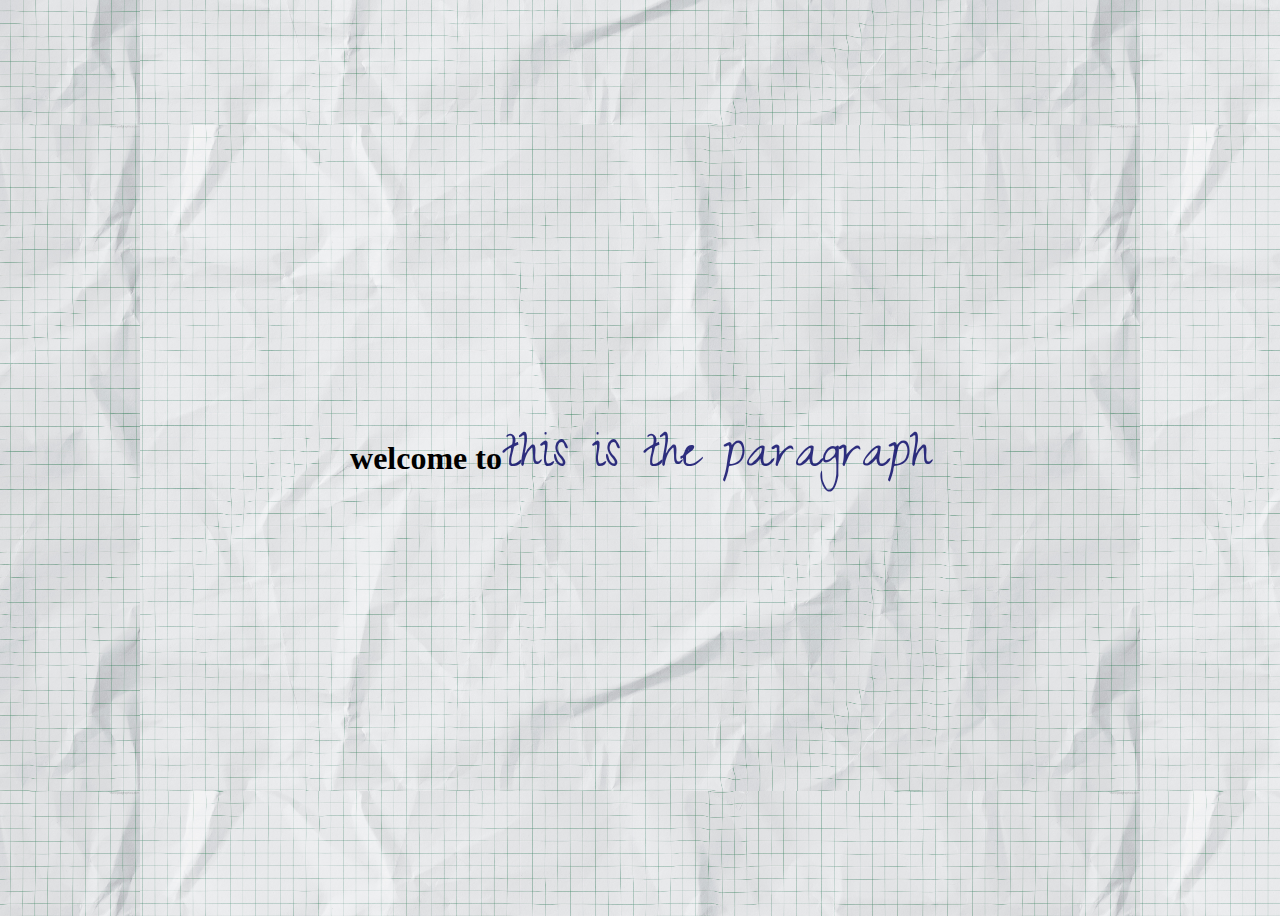
<file: file.html>
<html>
    <head>
        <title> skill based training</title>
        <link rel="stylesheet" href="style.css">
    </head>
    <body>
        <h1>welcome to </h1>
        <p>this is the paragraph</p>
        <script src="script.js"></script>
    </body>
</html>
</file>
<file: style.css>
@import url('https://fonts.googleapis.com/css2?family=Zeyada&display=swap');




body {
  height: 100vh;
  display: flex;
  align-items: center;
  justify-content: center;

  background-size: 1000px;
  background-image: url("bg.jpeg");
  background-position: center center;
}

.paper {
  background-image: url("hba2.webp");
  background-size: 500px;
  background-position: center center;
  padding: 20px 100px;
/*  min-width: 800px; */
  
  transform: rotateZ(-5deg);
  box-shadow: 1px 15px 20px 0px rgba(0,0,0,0.5);
  
  position: absolute;
}

.paper.heart {
  position: relative;
  width: 250px;
  height: 250px;
  padding: 0;
  border-radius: 50%;
}

.paper.image {
  padding: 70px;
}
.paper.image p {
  
  font-size: 50px;
}

img {
  max-height: 250px;
  width: 70%;
  user-select: none;
}

.paper.heart::after {
  content: "";
  background-image: url('heart.webp');
  width: 100%;
  height: 100%;
  position: absolute;
  top: 0;
  left: 0;
  background-size: 150px;
  background-position: center center;
  background-repeat: no-repeat;

}

p {
  font-family: 'Zeyada';
  font-size: 60px;
  color: rgb(0,0,100);
  opacity: 0.80;
  user-select: none;
  
  // filter: drop-shadow(2px 1.5px 1px rgba(0,0,105,0.9));
}
</file>
